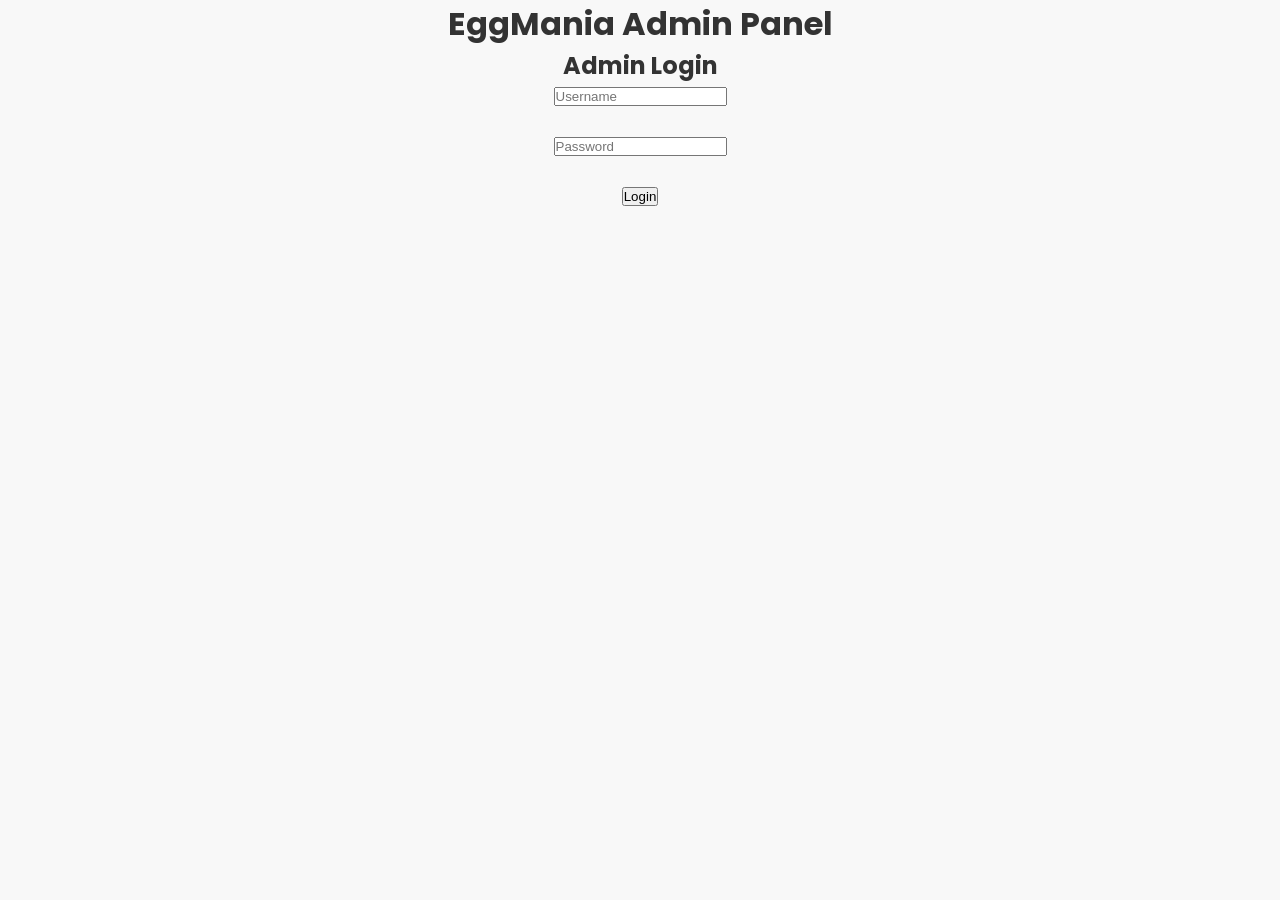
<file: admin.html>
<!DOCTYPE html>
<html>
<head>
<title>EggMania Admin</title>
<link rel="stylesheet" href="style.css">
</head>

<body>

<h1 style="text-align:center;">EggMania Admin Panel</h1>

<!-- LOGIN -->
<div id="loginBox" style="text-align:center;">
    <h2>Admin Login</h2>
    <input id="user" placeholder="Username"><br><br>
    <input id="pass" type="password" placeholder="Password"><br><br>
    <button onclick="login()">Login</button>
</div>

<!-- DASHBOARD -->
<div id="dashboard" style="display:none; text-align:center;">
    <h2>Welcome Biswarup Biswas 👨‍🌾</h2>

    <h3>Add New Product</h3>
    <input id="pname" placeholder="Product Name"><br><br>
    <input id="pprice" placeholder="Price"><br><br>
    <button onclick="addProduct()">Add Product</button>

    <h3>Saved Products</h3>

    <h2>Customer Orders 📦</h2>

<table border="1"
       width="100%"
       id="ordersTable">

<tr>

    <th>Name</th>

    <th>Phone</th>

    <th>Address</th>

    <th>Product</th>

    <th>Quantity</th>

    <th>Total</th>

    <th>Time</th>

</tr>

</table>


    <ul id="list"></ul>
</div>

<script src="admin.js"></script>
</body>
</html>
</file>
<file: style.css>
/* =========================
   GOOGLE FONT
========================= */

@import url('https://fonts.googleapis.com/css2?family=Poppins:wght@300;400;500;600;700&display=swap');


/* =========================
   GLOBAL
========================= */

*{
    margin:0;
    padding:0;
    box-sizing:border-box;
}

html{
    scroll-behavior:smooth;
}

body{

    font-family:'Poppins',sans-serif;
    background:#f8f8f8;
    color:#333;
    overflow-x:hidden;

}


/* =========================
   HEADER
========================= */

header{

    background:linear-gradient(135deg,#ff9800,#ffb74d);

    color:white;

    text-align:center;

    padding:30px 20px;

    box-shadow:0 5px 15px rgba(0,0,0,0.2);

}

header h1{

    font-size:50px;

    letter-spacing:2px;

    margin-bottom:10px;

}

header p{

    font-size:18px;

    opacity:0.95;

}


/* =========================
   NAVBAR
========================= */

nav{

    background:#1f1f1f;

    padding:18px;

    display:flex;

    justify-content:center;

    align-items:center;

    gap:25px;

    flex-wrap:wrap;

    position:sticky;

    top:0;

    z-index:1000;

    box-shadow:0 3px 10px rgba(0,0,0,0.2);

}

nav a,
nav button{

    color:white;

    text-decoration:none;

    background:none;

    border:none;

    font-size:17px;

    cursor:pointer;

    transition:0.3s;

    font-weight:500;

}

nav a:hover,
nav button:hover{

    color:#ffb74d;

    transform:translateY(-2px);

}

#loginBtn{

    background:#ff9800;

    padding:10px 20px;

    border-radius:30px;

    color:white;

}

#loginBtn:hover{

    background:#ffb74d;

}

#welcomeUser{

    color:#ffeb3b;

    font-weight:600;

}


/* =========================
   HERO SECTION
========================= */

.hero{

    height:85vh;

    background:
    linear-gradient(rgba(0,0,0,0.5),
    rgba(0,0,0,0.5)),
    url("https://images.unsplash.com/photo-1506976785307-8732e854ad03?q=80&w=1600");

    background-size:cover;

    background-position:center;

    display:flex;

    flex-direction:column;

    justify-content:center;

    align-items:center;

    text-align:center;

    color:white;

    padding:20px;

}

.hero h1{

    font-size:65px;

    margin-bottom:20px;

    text-shadow:2px 2px 10px rgba(0,0,0,0.5);

}

.hero p{

    font-size:24px;

    margin-bottom:25px;

    opacity:0.95;

}


/* =========================
   PRODUCTS SECTION
========================= */

.products{

    padding:80px 20px;

    display:flex;

    justify-content:center;

    align-items:stretch;

    flex-wrap:wrap;

    gap:35px;

    text-align:center;

}

.products h2{

    width:100%;

    font-size:45px;

    color:#ff9800;

    margin-bottom:40px;

}


/* =========================
   PRODUCT CARD
========================= */

.card{

    background:white;

    width:340px;

    border-radius:25px;

    overflow:hidden;

    box-shadow:0 10px 25px rgba(0,0,0,0.1);

    transition:0.4s;

    position:relative;

}

.card:hover{

    transform:translateY(-12px);

    box-shadow:0 15px 30px rgba(0,0,0,0.2);

}


/* PRODUCT IMAGE */

.product-img{

    width:100%;

    height:240px;

    object-fit:cover;

}


/* CARD CONTENT */

.card h3{

    font-size:30px;

    margin-top:20px;

    color:#333;

}

.price{

    color:#4CAF50;

    font-size:24px;

    font-weight:700;

    margin:15px 0;

}

.details{

    color:#666;

    font-size:15px;

    line-height:1.7;

    padding:0 20px;

}


/* FEATURES */

.features{

    list-style:none;

    text-align:left;

    padding:20px 40px;

}

.features li{

    margin:10px 0;

    font-size:15px;

    color:#444;

}


/* LEARN MORE BUTTON */

.card button{

    margin-bottom:25px;

    background:linear-gradient(135deg,#ff9800,#ffb74d);

    color:white;

    border:none;

    padding:13px 28px;

    border-radius:40px;

    cursor:pointer;

    font-size:16px;

    transition:0.3s;

}

.card button:hover{

    transform:scale(1.05);

    background:linear-gradient(135deg,#ffb74d,#ff9800);

}


/* =========================
   CART SECTION
========================= */

.cart-section{

    background:white;

    width:90%;

    max-width:850px;

    margin:60px auto;

    padding:40px;

    border-radius:25px;

    box-shadow:0 10px 25px rgba(0,0,0,0.1);

}

.cart-section h2{

    color:#ff9800;

    margin-bottom:25px;

    font-size:35px;

}

.cart-section ul{

    list-style:none;

    margin-bottom:25px;

}

.cart-section li{

    padding:15px;

    border-bottom:1px solid #eee;

    font-size:17px;

}


/* CHECKOUT BUTTON */

#checkoutBtn{

    background:#4CAF50;

    color:white;

    border:none;

    padding:15px 28px;

    border-radius:35px;

    cursor:pointer;

    font-size:17px;

    transition:0.3s;

}

#checkoutBtn:hover{

    background:#66bb6a;

    transform:scale(1.05);

}


/* =========================
   OWNER SECTION
========================= */

.owner-section{

    padding:80px 20px;

    text-align:center;

    background:#fff8e1;

}

.owner-section h2{

    font-size:45px;

    color:#ff9800;

    margin-bottom:35px;

}

.owner-img{

    width:230px;

    height:230px;

    object-fit:cover;

    border-radius:50%;

    border:7px solid #ff9800;

    box-shadow:0 8px 20px rgba(0,0,0,0.2);

    margin-bottom:25px;

}

.owner-section h3{

    font-size:32px;

    margin-bottom:15px;

}

.owner-section p{

    width:80%;

    max-width:700px;

    margin:auto;

    line-height:1.8;

    color:#555;

    font-size:18px;

}


/* =========================
   FOOTER
========================= */

footer{

    background:#1f1f1f;

    text-align:center;

    padding:35px;

}

footer button{

    background:#ff9800;

    color:white;

    border:none;

    padding:13px 24px;

    border-radius:35px;

    margin:10px;

    cursor:pointer;

    transition:0.3s;

    font-size:16px;

}

footer button:hover{

    background:#ffb74d;

    transform:scale(1.05);

}


/* =========================
   POPUPS
========================= */

.popup{

    display:none;

    position:fixed;

    top:0;

    left:0;

    width:100%;

    height:100%;

    background:rgba(0,0,0,0.65);

    justify-content:center;

    align-items:center;

    z-index:2000;

}

.popup-box{

    background:white;

    width:90%;

    max-width:420px;

    padding:35px;

    border-radius:25px;

    text-align:center;

    position:relative;

    animation:popupShow 0.4s ease;

}


/* POPUP ANIMATION */

@keyframes popupShow{

    from{

        transform:scale(0.7);

        opacity:0;

    }

    to{

        transform:scale(1);

        opacity:1;

    }

}


/* CLOSE BUTTON */

.close{

    position:absolute;

    top:15px;

    right:20px;

    font-size:22px;

    cursor:pointer;

}


/* INPUTS */

.popup-box input,
.popup-box textarea{

    width:100%;

    padding:12px;

    margin:12px 0;

    border-radius:10px;

    border:1px solid #ccc;

    font-size:15px;

}


/* POPUP BUTTON */

.popup-box button{

    background:#ff9800;

    color:white;

    border:none;

    padding:12px 24px;

    border-radius:30px;

    cursor:pointer;

    transition:0.3s;

}

.popup-box button:hover{

    background:#ffb74d;

}


/* =========================
   MOBILE RESPONSIVE
========================= */

@media(max-width:768px){

    .hero h1{

        font-size:42px;

    }

    .hero p{

        font-size:18px;

    }

    nav{

        gap:15px;

    }

    .products{

        flex-direction:column;

        align-items:center;

    }

    .card{

        width:92%;

    }

    .owner-section p{

        width:95%;

    }

}
</file>
